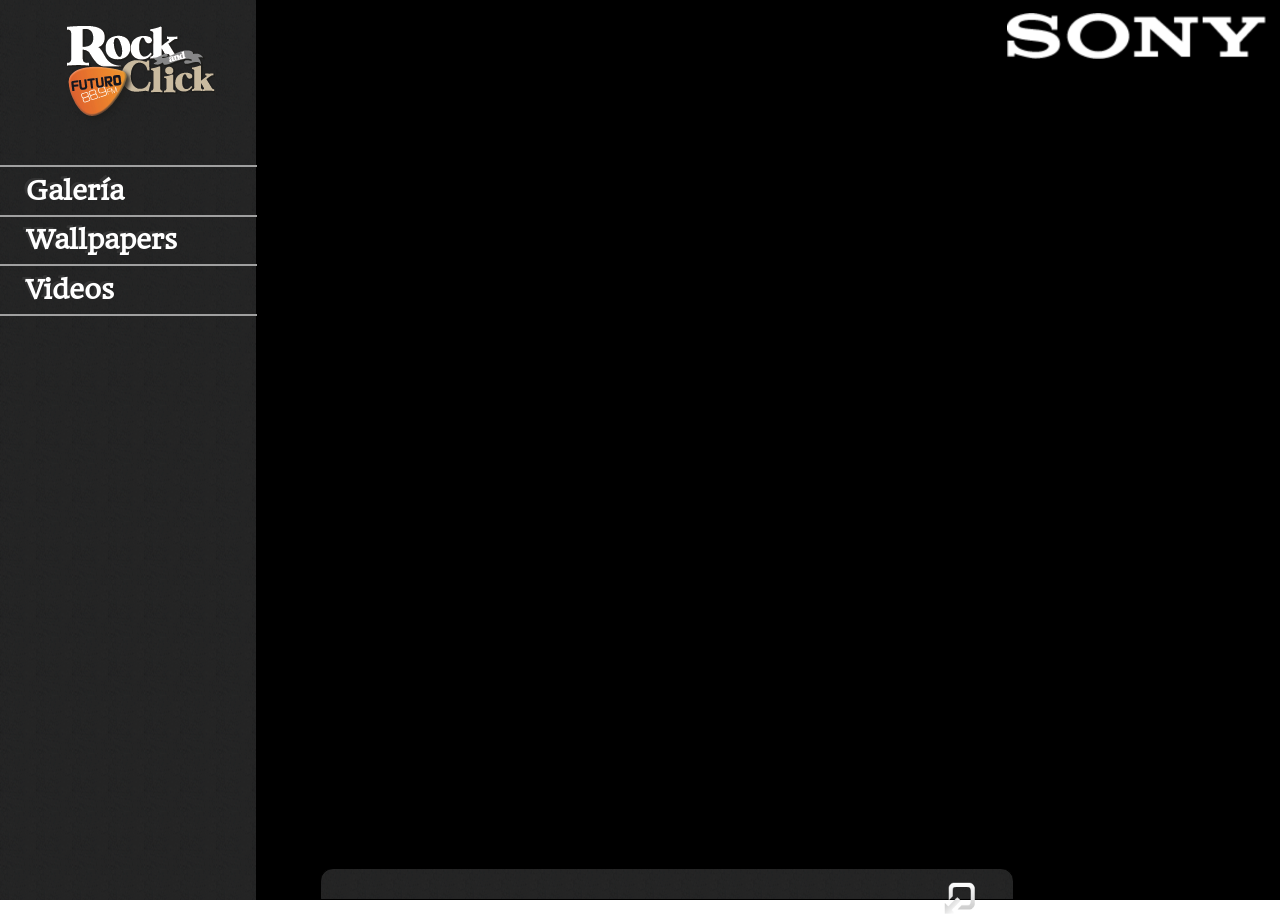
<file: index.html>
<!doctype html>

<html  lang="en">
    <head>
     <meta charset="utf-8">
        <title>Rock and Click - TV</title>
        <link rel="stylesheet" href="css/style.css">
   </head>
   <!--[if gte IE 9]>
          <style type="text/css">
           .gradient {
              filter: none;
           }
        </style>
    <![endif]-->
    <script type="text/javascript">
function displayunicode(e){
var unicode=e.keyCode? e.keyCode : e.charCode

if(unicode <58 && unicode > 48){

  for (i=0;i<$("iframe").length;i++){
      $($("iframe")[i]).attr("src",$($("iframe")[i]).attr("src").replace("autoplay=1","autoplay=0")).removeClass("videoFull")
  }

  var thisWidth = $($("iframe")[unicode - 49]).width()

    
    $($("iframe")[unicode - 49]).attr("src",$($("iframe")[unicode - 49]).attr("src").replace("autoplay=0","autoplay=1")).addClass("videoFull")
}
switch (unicode){

case 412: 
      alert("Atras");
      break;
case 413: 
      alert("Stop");
      break;
case 415:
      alert("Play");
      break;
case 473: 
      alert("Adelante");
      break;
}
}
</script>
    <body onkeyup="displayunicode(event);">
        <div id="tv">
            <div id="panel_lateral">
                <img id="logo_rac" class="no-seleccionable" src="img/logo_rac.png">
                <ul>
                    <li class="gradient"><a href="#" id="menuGaleria">Galería&nbsp;&nbsp;&nbsp;&nbsp;&nbsp;&nbsp;</a></li>
                    <li class="gradient"><a href="#">Wallpapers</a></li>
                    <li class="gradient"><a href="#" id="menuVideo">Videos&nbsp;&nbsp;&nbsp;&nbsp;&nbsp;&nbsp;&nbsp;</a></li>
                    <!-- <li class="gradient"><a href="#">Contacto&nbsp;&nbsp;&nbsp;</a></li> -->
                </ul>
            </div>
            <div id="div_text">
              <a href="#" id="expandText"> <img id="expandText" src="img/down.png" alt=""></a>
              <p id="p_text"></p>
            </div>
            <img src="img/logo_sony.png" id="logo_sony">
            <div id="videos" >
              <a href="#" id="closeVideo"> <img class="close" src="img/close.png" alt="">
              <div id="videosInside">
                <div id="contenedorVideos">


                </div>
            </div>
             <div id="galerias" >
              <a href="#" id="closeGalerias"> 
                <img class="close" src="img/close.png" alt=""></a>
                <div id="galeriaInside">
                  
                </div>
            </div>
        </div>
        <script src="js/libs/jquery-1.7.1.min.js"></script>
        <script src="js/script.js"></script>
   </body>
</html>
</file>
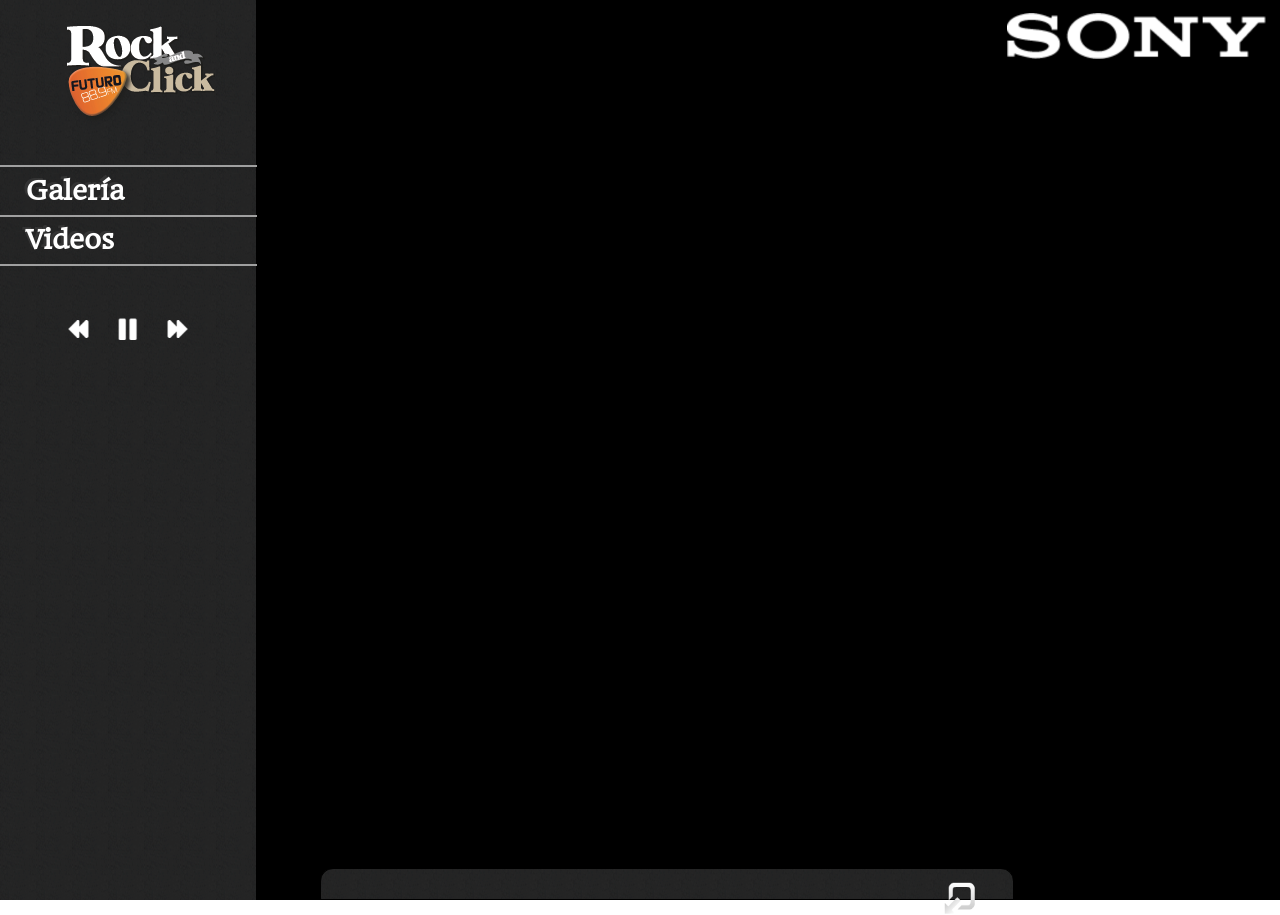
<file: __index.html>
<?php 
 Access-Control-Allow-Origin: *

 ?>
<!doctype html>

<html  lang="en">
    <head>
     <meta charset="utf-8">
        <title>Rock and Click - TV</title>
        <link rel="stylesheet" href="css/style.css">
   </head>
   <!--[if gte IE 9]>
          <style type="text/css">
           .gradient {
              filter: none;
           }
        </style>
    <![endif]-->

    <body onkeyup="displayunicode(event);">
        <div id="tv">
            <div id="panel_lateral">
                <img id="logo_rac" class="no-seleccionable" src="img/logo_rac.png">
                <ul>
                    <li class="gradient"><a href="#" id="menuGaleria">Galería</a></li>
                    <!-- <li class="gradient"><a href="#">Wallpapers</a></li> -->
                    <li class="gradient"><a href="#" id="menuVideo">Videos&nbsp;</a></li>
                    <!-- <li class="gradient"><a href="#">Contacto&nbsp;&nbsp;&nbsp;</a></li> -->
                </ul>
              <div class="botonera">
                <a href="#" onClick="botonera.back(this)"><img src="img/atras.png" class="icono" ></a>
                <a href="#" onClick="botonera.play(this)"><img  src="img/pausa.png" class="icono play" ></a>
                <a href="#" onClick="botonera.next(this)"><img src="img/siguiente.png" class="icono" ></a>
              </div>
            </div>
            <div id="div_text">
              <a href="#" id="expandText"> <img id="expandText" src="img/down.png" alt=""></a>
              <p id="p_text"></p>
            </div>
            <img src="img/logo_sony.png" id="logo_sony">
            <div id="videos" >
              <a href="#" id="closeVideo"> <img class="close" src="img/close.png" alt=""></a>
              <div id="videosInside">
                <div id="contenedorVideos">


                </div>
              </div>
            </div>
             <div id="galerias" >
              <a href="#" id="closeGalerias"> 
                <img class="close" src="img/close.png" alt=""></a>
                <div id="galeriaInside">
                  
                </div>
            </div>
        </div>
        <script src="js/libs/jquery-1.7.1.min.js"></script>
        <script src="js/script.js"></script>
   </body>
</html>
</file>
<file: css/style.css>
/* HTML5 ✰ Boilerplate
 * ==|== normalize ==========================================================
 */
a {
   outline: 0;
}
:focus, :active {
outline: none;
border: none;
}
@font-face {font-family: 'Headland One'; src: url('../font/HeadlandOne.ttf');}
article, aside, details, figcaption, figure, footer, header, hgroup, nav, section { display: block; }
audio, canvas, video { display: inline-block; *display: inline; *zoom: 1; }
audio:not([controls]) { display: none; }
[hidden] { display: none; }::selection{text-shadow:0 0 20px #017ecd,1px 1px 1px #808080}
a:link { color: #fff; text-decoration: none;outline: none;}
a:visited { color: #fff; text-decoration: none;outline: none;} 
a:active { color: #fff; text-decoration: none;outline: none;}
a:hover { color: #fff; text-decoration: none;outline: none; }
a:hover { color: #fff; text-decoration: none ;outline: none;}
html { font-size: 100%; -webkit-text-size-adjust: 100%; -ms-text-size-adjust: 100%; margin:0; padding:0;height: 100% ;overflow: hidden; }
body { margin:0; padding:0;  font-size: 13px; line-height: 1.231; height: 100% ;overflow: hidden;}
body, button, input, select, textarea { font-family: sans-serif; color: #222; }
abbr[title] { border-bottom: 1px dotted; }
b, strong { font-weight: bold; }
blockquote { margin: 1em 40px; }
dfn { font-style: italic; }
hr { display: block; height: 1px; border: 0; border-top: 1px solid #ccc; margin: 1em 0; padding: 0; }
ins { background: #ff9; color: #000; text-decoration: none; }
mark { background: #ff0; color: #000; font-style: italic; font-weight: bold; }
pre, code, kbd, samp { font-family: monospace, serif; _font-family: 'courier new', monospace; font-size: 1em; }
pre { white-space: pre; white-space: pre-wrap; word-wrap: break-word; }
q { quotes: none; }
q:before, q:after { content: ""; content: none; }
small { font-size: 85%; }
sub, sup { font-size: 75%; line-height: 0; position: relative; vertical-align: baseline; }
sup { top: -0.5em; }
sub { bottom: -0.25em; }
ul, ol { margin: 1em 0; padding: 0 0 0 40px; }
dd { margin: 0 0 0 40px; }
nav ul, nav ol { list-style: none; list-style-image: none; margin: 0; padding: 0; }
img { border: 0; -ms-interpolation-mode: bicubic; vertical-align: middle; }
svg:not(:root) { overflow: hidden; }
figure { margin: 0; }
form { margin: 0; }
fieldset { border: 0; margin: 0; padding: 0; }
label { cursor: pointer; }
legend { border: 0; *margin-left: -7px; padding: 0; }
button, input, select, textarea { font-size: 100%; margin: 0; vertical-align: baseline; *vertical-align: middle; }
button, input { line-height: normal; *overflow: visible; }
table button, table input { *overflow: auto; }
button, input[type="button"], input[type="reset"], input[type="submit"], [role="button"] { cursor: pointer; -webkit-appearance: button; }
input[type="checkbox"], input[type="radio"] { box-sizing: border-box; padding: 0; }
input[type="search"] { -webkit-appearance: textfield; -moz-box-sizing: content-box; -webkit-box-sizing: content-box; box-sizing: content-box; }
input[type="search"]::-webkit-search-decoration { -webkit-appearance: none; }
button::-moz-focus-inner { border: 0; padding: 0; }
textarea { overflow: auto; vertical-align: top; resize: vertical; }
input:valid, textarea:valid {  }
input:invalid, textarea:invalid { background-color: #f0dddd; }
table { border-collapse: collapse; border-spacing: 0; }
td { vertical-align: top; }
/* ==|== primary styles =====================================================
   Author: Felipe Velasquez Casto.
   ========================================================================== */

#tv{
 
  background-repeat: no-repeat;
  background-size: 100% 100%;
  background-color: #000;
  height: auto;
  min-height: 100%;
  width: 100%;
}
#logo_sony{
position: absolute;
top: 1em;
right: 1em;
width:20em;

}

#panel_lateral{
  background-image: url("../img/Fondo.png");
  box-shadow: 10px 10px 30px #000;
  height: 1024px;
  left:0;
  max-width: 25%;
/*   opacity:0.7;
  filter:alpha(opacity=70); /* For IE8 and earlier */
  position: relative;
  top:0;
  width: 20%;
  z-index: 10;
}

#panel_lateral ul li:first-child{
  border-top: solid 2px #a0a0a0;
}
#panel_lateral ul li:last-child{
  border-bottom : solid 2px #a0a0a0;
}
#panel_lateral ul li {
  background: none ;
  color: #fff;
  border-top: solid 1px #a0a0a0;
  border-bottom: solid 1px #a0a0a0;
  font-size: 2em;
  font-family: 'Headland One';
  font-weight:bold;
  list-style-type:none;
  padding: .3em 0 .3em 1em;
  margin-left: -40px;
  min-width: 200px;
  text-shadow: -0.1em -0.07em #333;
  width: 103%;
}


#panel_lateral ul li:hover {
  
   background: #fd731a; /* Old browsers */
  /* IE9 SVG, needs conditional override of 'filter' to 'none' */
  background: url([data-uri]);
  background: -moz-linear-gradient(top,  #fd731a 0%, #fd731a 50%, #fc6600 52%, #fc6600 100%); /* FF3.6+ */
  background: -webkit-gradient(linear, left top, left bottom, color-stop(0%,#fd731a), color-stop(50%,#fd731a), color-stop(52%,#fc6600), color-stop(100%,#fc6600)); /* Chrome,Safari4+ */
  background: -webkit-linear-gradient(top,  #fd731a 0%,#fd731a 50%,#fc6600 52%,#fc6600 100%); /* Chrome10+,Safari5.1+ */
  background: -o-linear-gradient(top,  #fd731a 0%,#fd731a 50%,#fc6600 52%,#fc6600 100%); /* Opera 11.10+ */
  background: -ms-linear-gradient(top,  #fd731a 0%,#fd731a 50%,#fc6600 52%,#fc6600 100%); /* IE10+ */
  background: linear-gradient(to bottom,  #fd731a 0%,#fd731a 50%,#fc6600 52%,#fc6600 100%); /* W3C */
  filter: progid:DXImageTransform.Microsoft.gradient( startColorstr='#fd731a', endColorstr='#fc6600',GradientType=0 ); /* IE6-8 */
  border-top: solid 1px #a0a0a0;
  border-bottom:   solid 1px #a0a0a0;
  z-index: 200;
}


.punta:after{
background-image: url("../img/punta.png");
width: 2em;
height: 2em;
content: "";
color: white;
position: relative;
bottom: 0px;
left: 70%;
padding: .4em 2em .4em 0;
background-size: 1.9em;
background-repeat: no-repeat;
background-position-y: 3px;
z-index: 100;

}
.puntahide:after{
display:none;

}

li a {

  min-width: 100px;
}

.no-seleccionable {
  -webkit-touch-callout: none;
    -webkit-user-select: none;
     -khtml-user-select: none;
       -moz-user-select: none;
        -ms-user-select: none;
         -o-user-select: none;
            user-select: none;
}

#logo_rac{
  margin: 2em 25% 2em 25%;
}

#div_text{

  background-color: transparent;
  background-image: url("../img/Fondo.png");
  border: solid 1px #000 ;
  border-radius: 1em 1em 0 0;
  bottom: 0px;
  height: auto;
  padding: 0 2em 0 2em;
  position: absolute;
  left:25%; 
 /* opacity:0.3;
  filter:alpha(opacity=40); /* For IE8 and earlier */
  width: 50%;
  z-index: 300;
}

#div_text p{
  margin:30px 40px;
  font-weight:bold;
  color:#fff;
  font-size:1.1em; 
}

#expandText{

  position: absolute;
  left: 90%;
  top: .5em;
  z-index: 350;
}
.expandido{
  overflow: hidden;
  height: 4em !important;
}
#closeVideo img {
  height: 4em;
  position: absolute;
  left: 95%;
  top: -2em;
  width: 4em;
  z-index: 350;
}


#closeVideo img {
  height: 4em;

  width:4em;
  z-index: 350;
}

#closeGalerias img {
  height: 4em;
  position: absolute;
  left: 95%;
  top: -2em;
  width: 4em;
  z-index: 350;
  height: 4em;

  width:4em;
 
}

#expandText img{

  height:2.5em;
  width: 2.5em;
}


#videos{
  border: solid 2px #a0a0a0;
  border-radius: 1em;
  background-color: #000;
  background-image: url("../img/Fondo.png");
  box-shadow: 10px 50px 30px #000;
  left: 0;
  margin: 10%;
  max-height: 80%;
  position: absolute;
  height: 80%;
  top:0;
  width: 80%;
  z-index: 305;
  display: none;
}
#videosInside{
  height: 100%;
  overflow: hidden;
  width: 100%;
}
#contenedorVideos{

  height: 80%;
  padding: 5%;
  width: 100%;
  overflow: hidden;
 

}
.entradaVideo{
  color: #fff;
  border: solid 1px #a0a0a0;
  display: inline-block;
  font-family: 'Headland One';
  margin-right: -5px;
  max-width: 200px;
  padding: 2em 0 0 2em;
  height: 100%;
  text-shadow: -0.1em -0.07em #a0a0a0;
  width: 24%;
}

.entradaVideo p {
  height: 60%;
  max-height: 60%;
  min-height: 60%;
  overflow-y: hidden;
  overflow-y:  scroll;
}
.iframeVideo{

  display: inline-block;
  height: 25%;
  width: 25%;
  margin-right: 3em;
}
.youtube{
  height: 90%;
  width: 90%;

}

.videoFull{
  position:absolute;
  top: 10%;
  left:10%;
  height:80%;
  width:80%;
}
#galerias{
  border: solid 2px #a0a0a0;
  border-radius: 1em;
  background-color: #000;
  background-image: url("../img/Fondo.png");
  box-shadow: 10px 50px 30px #000;
  display: none;
  left: 0;
  margin: 10%;
  max-height: 80%;
  position: absolute;
  height: 80%;
  top:0;
  width: 80%;
  z-index: 305;
}
#galeriaInside{
  height: 100%;
  overflow: hidden;
  width: 100%;
}
#contenedorGalerias{
  height: 100%;
  padding-right: 10%;
  left: 0;
  width: 300%;
  overflow: hidden;
  position: relative;
  top: 0;

}
.contenidoGalerias{
  margin-top: 5%;
}
.bloqueGaleria{
 display: inline-block;
  width: 19em;
  height: 60%;
  margin-right: 2em;
  min-height: 60%;
  max-height: 60%;
}



.img_galeria{
  margin: 1em;

}

.laGaleria{

 
  height: 30%;
  
  width: 100%;
}
.img_galeria{
  width: 100%;
  margin-bottom: 2em;
  border: solid 1px #fff;
}
.titulo_galeria{
  color: #fff;
  /*font-size: 2em;*/
  font-family: 'Headland One';
  font-weight:bold;
  text-shadow: -0.1em -0.07em #333;
}
.botonera{
  text-align: center;

}
.icono{
  display: inline-block;
  height: 8%;
  margin: 15% 5%;
  width: 8%;
}

/* ==|== media queries ====================================================== */



@media screen and (min-width: 1920px) { /* Full-HD styles */
.punta:after{
left: 69%;
}

 }
@media screen and (min-width: 1280px) and (max-width: 1920px) { /* HD-Ready  styles */ 
.punta:after{
left: 69%;
}
}
@media screen and (max-width: 1280px) { /* smaller than HD-Ready styles */ 
.punta:after{
left: 51%;
}
#panel_lateral ul li {
  width: 107%;
}
}



/* ==|== non-semantic helper classes ======================================== */

.nocallout {-webkit-touch-callout: none;}
textarea[contenteditable] {-webkit-appearance: none;}
.gifhidden {position: absolute; left: -100%;}
.ir { display: block; border: 0; text-indent: -999em; overflow: hidden; background-color: transparent; background-repeat: no-repeat; text-align: left; direction: ltr; }
.ir br { display: none; }
.hidden { display: none !important; visibility: hidden; }
.visuallyhidden { border: 0; clip: rect(0 0 0 0); height: 1px; margin: -1px; overflow: hidden; padding: 0; position: absolute; width: 1px; }
.visuallyhidden.focusable:active, .visuallyhidden.focusable:focus { clip: auto; height: auto; margin: 0; overflow: visible; position: static; width: auto; }
.invisible { visibility: hidden; }
.clearfix:before, .clearfix:after { content: ""; display: table; }
.clearfix:after { clear: both; }
.clearfix { *zoom: 1; }
</file>
